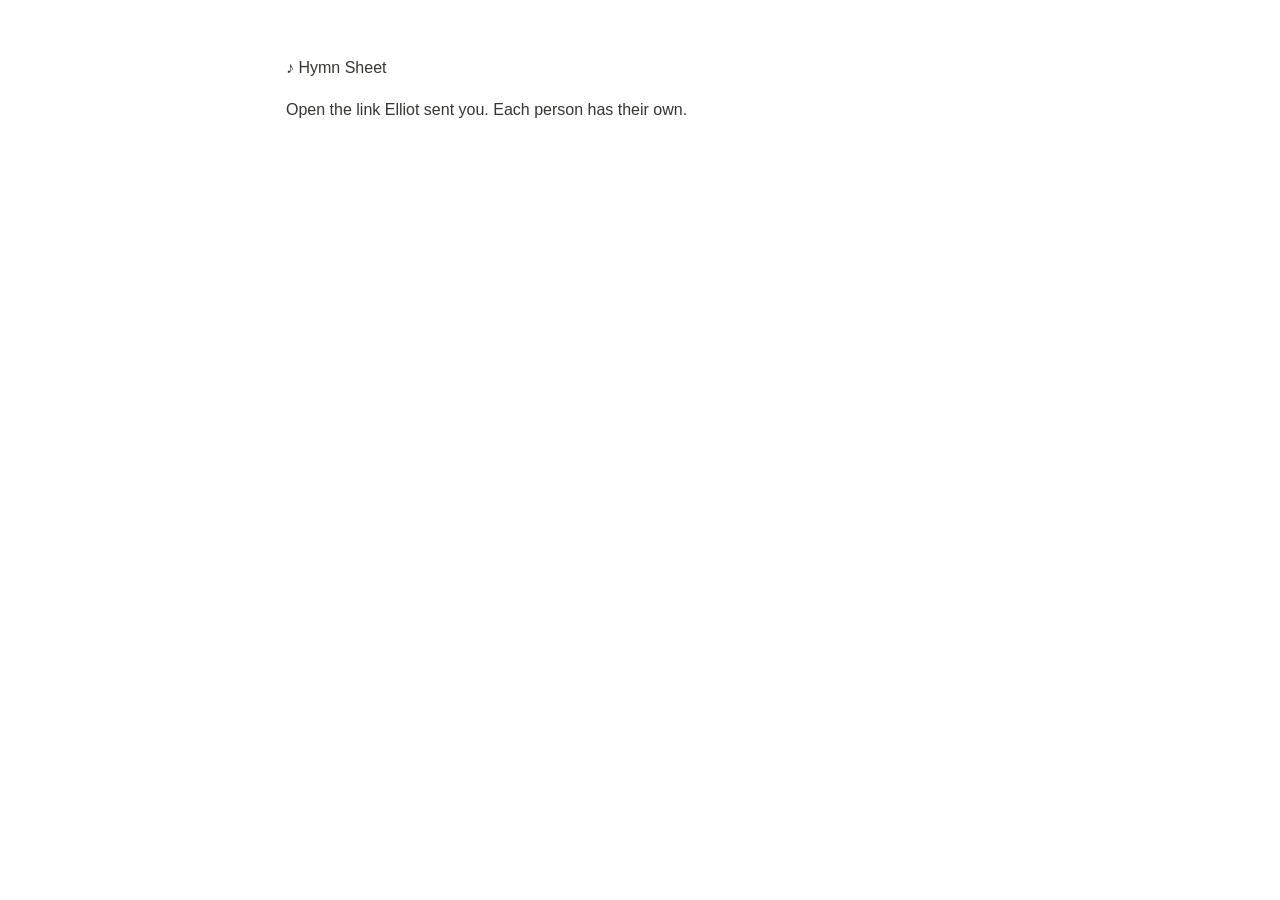
<file: index.html>
<!doctype html>
<html lang="en">
<head>
<meta charset="utf-8">
<meta name="viewport" content="width=device-width, initial-scale=1, viewport-fit=cover">
<meta name="robots" content="noindex, nofollow">
<meta name="referrer" content="no-referrer">
<meta name="theme-color" content="#f2f2f7" media="(prefers-color-scheme: light)">
<meta name="theme-color" content="#000000" media="(prefers-color-scheme: dark)">
<meta name="apple-mobile-web-app-capable" content="yes">
<meta name="apple-mobile-web-app-title" content="Hymn Sheet">
<title>Hymn Sheet</title>
<link rel="apple-touch-icon" href="icon.png">
<link rel="icon" href="icon.png">
<link rel="stylesheet" href="app.css?v=27">
</head>
<body>
<div id="app"><p class="boot">Hymn Sheet. Loading…</p></div>
<script src="config.js?v=3"></script>
<script src="rules.js?v=8"></script>
<script src="app.js?v=43"></script>
</body>
</html>
</file>
<file: app.css>
/* Hymn Sheet: Notion-style page (white page, property list, square to-dos, tag pills), light + dark. */
:root {
  --bg: #ffffff;
  --card: #ffffff;
  --ink: #37352f;
  --grey: #787774;
  --faint: rgba(55, 53, 47, .09);
  --hover: rgba(55, 53, 47, .06);
  --pill: rgba(227, 226, 224, .6);
  --blue: #2383e2;
  --green: #448361;
  --red: #d44c47;
  --orange: #cb912f;
  --tag-red: #ffe2dd; --tag-yellow: #fdecc8; --tag-green: #dbeddb; --tag-blue: #d3e5ef; --tag-grey: #e3e2e0;
}
@media (prefers-color-scheme: dark) {
  :root {
    --bg: #191919; --card: #191919; --ink: rgba(255,255,255,.88); --grey: rgba(255,255,255,.46);
    --faint: rgba(255,255,255,.09); --hover: rgba(255,255,255,.055); --pill: rgba(255,255,255,.08);
    --blue: #529cca; --green: #4dab9a; --red: #ff7369; --orange: #ffa344;
    --tag-red: #522e2a; --tag-yellow: #564328; --tag-green: #2b4632; --tag-blue: #28456c; --tag-grey: #373737;
  }
}

* { box-sizing: border-box; -webkit-tap-highlight-color: transparent; }
html { -webkit-text-size-adjust: 100%; }
body {
  margin: 0; background: var(--bg); color: var(--ink);
  font: 400 16px/1.5 ui-sans-serif, -apple-system, BlinkMacSystemFont, 'Segoe UI', Helvetica, 'Apple Color Emoji', Arial, sans-serif;
  -webkit-font-smoothing: antialiased;
}
a { color: inherit; text-decoration: underline; text-decoration-color: var(--faint); text-underline-offset: 3px; }
button, input, select { font: inherit; color: inherit; background: none; border: 0; margin: 0; }
button { cursor: pointer; padding: 0; text-align: left; }
.boot { padding: 60px 24px; color: var(--grey); }

.wrap { max-width: 900px; margin: 0 auto; padding: max(18px, env(safe-area-inset-top)) 20px 110px; }
@media (min-width: 900px) { .wrap { padding: 40px 96px 120px; } }
.grey { color: var(--grey); }
.red { color: var(--red); }
.amber { color: var(--orange); }
.small { font-size: 14px; }
.gap { margin-top: 18px; }
.hide { display: none !important; }

/* page header */
header .top { display: flex; justify-content: space-between; gap: 12px; font-size: 14px; color: var(--grey); }
.brand::before { content: '♪ '; }
header .me { color: var(--grey); text-align: right; }
h1 { font-size: 34px; line-height: 1.2; font-weight: 700; margin: 26px 0 14px; letter-spacing: -.01em; }
@media (min-width: 900px) { h1 { font-size: 40px; margin-top: 60px; } }
.facts { display: grid; grid-template-columns: 110px 1fr; gap: 0; margin: 0; font-size: 14px; }
.facts dt, .facts dd { padding: 6px 0; margin: 0; }
.facts dt { color: var(--grey); }
.facts dt::before { content: '≡ '; opacity: .6; }
.count { color: var(--grey); font-size: 14px; margin: 14px 0 0; padding-bottom: 14px; border-bottom: 1px solid var(--faint); }

/* view tabs */
nav {
  position: sticky; top: 0; z-index: 10; background: var(--bg);
  display: flex; gap: 2px; margin: 0 -8px; padding: 8px; border-bottom: 1px solid var(--faint); overflow-x: auto; scrollbar-width: none;
}
nav button { padding: 4px 9px; border-radius: 4px; font-size: 14px; color: var(--grey); white-space: nowrap; }
nav button:hover { background: var(--hover); }
nav button.on { color: var(--ink); font-weight: 500; box-shadow: inset 0 -2px 0 var(--ink); border-radius: 0; }

main section { margin-top: 28px; }
h2 { font-size: 20px; font-weight: 600; margin: 0 0 6px; }
h2 .grey { font-weight: 400; font-size: 16px; }
.filters { display: flex; flex-wrap: wrap; gap: 6px; margin-top: 18px; }
.filters button { padding: 2px 9px; border-radius: 4px; font-size: 14px; color: var(--grey); border: 1px solid var(--faint); }
.filters button.on { color: var(--blue); border-color: var(--blue); background: rgba(35,131,226,.06); }

ul, ol { list-style: none; margin: 0; padding: 0; }
.items li.item, .crew li.person {
  display: flex; align-items: flex-start; gap: 10px; padding: 6px 6px; margin: 0 -6px; border-radius: 4px;
}
.items li.item:hover, .crew li.person:hover { background: var(--hover); }
.items .body, .crew .body { flex: 1; min-width: 0; cursor: pointer; }
.items .name { word-wrap: break-word; }
.meta { color: var(--grey); font-size: 14px; margin-top: 3px; display: flex; flex-wrap: wrap; gap: 4px 6px; }
.meta .sep { display: none; }
.meta .tag { font-size: 13px; line-height: 20px; padding: 0 6px; border-radius: 3px; color: var(--ink); white-space: nowrap; }
.meta .t-plain { padding: 0 2px; color: var(--grey); }
.meta .t-blue { background: var(--tag-blue); }
.meta .t-green { background: var(--tag-green); }
.meta .t-yellow { background: var(--tag-yellow); }
.meta .t-red { background: var(--tag-red); }
.meta .t-grey { background: var(--tag-grey); }
.meta.note { font-size: 14px; color: var(--grey); display: block; }
.items li.packed .name { color: var(--grey); text-decoration: line-through; }

/* square to-do boxes */
button.box {
  flex: none; width: 16px; height: 16px; margin-top: 4px; border: 1.5px solid var(--ink); border-radius: 2px;
  display: grid; place-items: center; font-size: 0; opacity: .85;
}
button.box.on { background: var(--blue); border-color: var(--blue); opacity: 1;
  background-image: url("data:image/svg+xml,%3Csvg xmlns='http://www.w3.org/2000/svg' viewBox='0 0 14 14'%3E%3Cpath d='M3 7.4l2.6 2.6L11 4.6' fill='none' stroke='white' stroke-width='1.8'/%3E%3C/svg%3E"); background-size: 100%; }
button.tick { flex: none; font-size: 13px; padding: 1px 8px; border-radius: 4px; border: 1px solid var(--faint); color: var(--grey); }
button.tick.on { color: var(--green); border-color: transparent; background: var(--tag-green); }

.dot { flex: none; width: 8px; height: 8px; border-radius: 50%; background: var(--tag-grey); margin-top: 8px; }
.dot.on { background: #45b26b; }
.contact { margin-top: 6px; display: flex; flex-direction: column; gap: 4px; cursor: auto; font-size: 14px; }

/* callout for flags */
.flags { background: var(--tag-red); border-radius: 4px; padding: 14px 16px 10px 46px; position: relative; }
.flags::before { content: '⚑'; position: absolute; left: 18px; top: 13px; color: var(--red); }
.flags h2 { font-size: 16px; margin-bottom: 6px; }
.flags li { display: flex; justify-content: space-between; align-items: baseline; gap: 12px; padding: 3px 0; font-size: 15px; }
.flags i { font-style: normal; color: var(--grey); font-size: 13px; }
.flags .link { white-space: nowrap; }

/* forms look like a page's property panel */
form.box { display: flex; flex-direction: column; gap: 0; border: 1px solid var(--faint); border-radius: 6px; padding: 8px 14px 12px; }
form.box h2 { font-size: 16px; margin: 4px 0 6px; }
li.editor { padding: 4px 0 10px 26px; }
label { display: grid; grid-template-columns: 120px 1fr; align-items: center; gap: 8px; color: var(--grey); font-size: 14px; min-height: 34px; }
input, select { color: var(--ink); padding: 5px 6px; border-radius: 4px; width: 100%; min-width: 0; font-size: 16px; }
@media (min-width: 900px) { input, select { font-size: 14px; } }
input:hover, select:hover { background: var(--hover); }
input:focus, select:focus { outline: none; background: var(--hover); box-shadow: inset 0 0 0 1px var(--faint); }
input::placeholder { color: var(--grey); opacity: .6; }
form.box > input { margin: 4px 0; }
form.box p.small { margin: 8px 0 0; }
.row { display: flex; flex-wrap: wrap; align-items: center; gap: 8px 14px; margin-top: 10px; }
form button[type=submit] { background: var(--blue); color: #fff; padding: 5px 12px; border-radius: 4px; font-size: 14px; font-weight: 500; }
.btn { display: inline-block; padding: 5px 12px; border-radius: 4px; border: 1px solid var(--faint); font-size: 14px; text-decoration: none; }
.btn:hover { background: var(--hover); }
button.wide { width: 100%; padding: 6px 6px; color: var(--grey); font-size: 15px; border-radius: 4px; }
button.wide:hover { background: var(--hover); }
button.wide.on { color: var(--green); }
button.link, a.link { color: var(--grey); font-size: 14px; text-decoration: underline; text-decoration-color: var(--faint); }
button.link.red { color: var(--red); }

.shots li { display: grid; grid-template-columns: 34px 1fr; gap: 8px; padding: 6px 0; border-bottom: 1px solid var(--faint); }
.shots .no { color: var(--grey); }
.log li { padding: 5px 0; font-size: 14px; border-bottom: 1px solid var(--faint); }

footer { margin-top: 48px; color: var(--grey); font-size: 13px; }

#status {
  position: fixed; left: 50%; bottom: max(18px, env(safe-area-inset-bottom)); transform: translateX(-50%);
  max-width: calc(100% - 32px); background: var(--ink); color: var(--bg); padding: 7px 14px; border-radius: 6px; font-size: 14px;
  opacity: 0; pointer-events: none; transition: opacity .2s; z-index: 30; box-shadow: 0 4px 14px rgba(0,0,0,.18);
}
#status.show { opacity: 1; }
#status.bad { background: var(--red); color: #fff; }

/* Phones: tab bar at the bottom, like an iPhone app. */
@media (max-width: 899px) {
  nav {
    position: fixed; top: auto; left: 0; right: 0; bottom: 0; margin: 0; z-index: 20;
    background: color-mix(in srgb, var(--bg) 88%, transparent);
    -webkit-backdrop-filter: saturate(180%) blur(20px); backdrop-filter: saturate(180%) blur(20px);
    border-top: 1px solid var(--faint); border-bottom: 0; padding: 6px 8px max(6px, env(safe-area-inset-bottom));
  }
  nav button { flex: 1; text-align: center; padding: 10px 2px; font-size: 13px; border-radius: 0; }
  nav button.on { box-shadow: none; color: var(--blue); }
  #status { bottom: calc(70px + env(safe-area-inset-bottom)); }
}

/* DP notes */
.doc p { margin: 0 0 6px; }
.bul { list-style: disc; padding-left: 20px; }
.bul li { padding: 2px 0; }
textarea { font: inherit; font-size: 15px; color: var(--ink); background: none; border: 1px solid var(--faint, var(--sep)); border-radius: 6px; padding: 10px; width: 100%; min-height: 320px; resize: vertical; margin: 6px 0; }
textarea:focus { outline: none; }
.btn.msg { margin-bottom: 4px; }
.btn.wide-btn { display: block; width: 100%; text-align: center; }

/* since you last looked */
.since { background: var(--tag-blue); border-radius: 4px; padding: 12px 16px 8px; }
.since h2 { font-size: 16px; margin-bottom: 4px; }
.since li { padding: 2px 0; font-size: 15px; }
.since .row { margin-top: 6px; }
.log li.new { box-shadow: inset 3px 0 0 var(--blue); padding-left: 8px; }

/* job switcher (one link per person) */
.jobs { display: flex; flex-wrap: wrap; gap: 6px; margin-top: 14px; }
.jobs button { padding: 2px 9px; border-radius: 4px; font-size: 14px; color: var(--grey); border: 1px solid var(--faint); }
.jobs button.on { color: var(--ink); border-color: var(--ink); }

/* Elliot's links list */
.links li { display: flex; justify-content: space-between; align-items: center; gap: 12px; padding: 5px 0; border-bottom: 1px solid var(--faint); font-size: 15px; }
.links .row { margin: 0; flex-wrap: nowrap; }

/* questions */
.asks { background: var(--tag-yellow); border-radius: 4px; padding: 12px 16px 8px; margin-bottom: 14px; }
.asks h2 { font-size: 16px; margin-bottom: 4px; }
.ask-q { list-style: none; padding: 6px 0; border-bottom: 1px solid var(--faint); }
.ask-q:last-child { border-bottom: 0; }
.ask-q .answer { margin-top: 4px; padding-left: 10px; border-left: 2px solid var(--green); }
.ask-q .link { margin-top: 4px; }
.reply { display: flex; gap: 8px; margin-top: 6px; }
.reply input { flex: 1; min-width: 0; }
.reply button { flex: none; padding: 4px 10px; border-radius: 4px; background: var(--ink); color: var(--bg); font-size: 14px; }

/* "you sure?" before a tick */
.sure {
  position: fixed; left: 50%; transform: translateX(-50%); bottom: max(18px, env(safe-area-inset-bottom)); z-index: 25;
  width: min(480px, calc(100% - 32px)); background: var(--bg); border: 1px solid var(--faint); border-radius: 8px;
  padding: 14px 16px 12px; box-shadow: 0 8px 30px rgba(0,0,0,.2);
}
.sure p { margin: 0 0 4px; }
.sure .row { margin-top: 10px; }
.sure .yes { padding: 6px 14px; border-radius: 4px; background: var(--blue); color: #fff; font-size: 15px; }
@media (max-width: 899px) { .sure { bottom: calc(70px + env(safe-area-inset-bottom)); } }
.sure input { width: 100%; margin-top: 8px; padding: 8px 10px; border: 1px solid var(--faint); border-radius: 4px; background: var(--hover); color: var(--ink); font-size: 16px; }
.sure .grey.small { margin-top: 8px; }

/* To send (Elliot only): ready-to-copy replies */
.tosend .msgtext { white-space: pre-wrap; word-wrap: break-word; font: inherit; margin: 6px 0; padding: 8px; background: var(--hover); }
.tosend .body { cursor: default; }
/* Me page: hint under the tabs, hello line, documents first, flags in the to-do list */
.hint { margin: 4px 0 12px; }
.hello { margin: 4px 0 12px; font-size: 16px; }
.docs { background: var(--hover); border-radius: 4px; padding: 12px 16px 8px; }
.docs h2 { font-size: 16px; margin-bottom: 4px; }
.flagrow > .flagmark { display: inline-flex; align-items: center; justify-content: center; width: 20px; height: 20px; flex: none; font-weight: 600; }
.flagrow .body { cursor: default; }
/* Documents: name left, arrow pinned right (never wraps), who & when small below */
.doclist { list-style: none; padding: 0; margin: 0; }
.doclist li { padding: 8px 0; border-top: 1px solid var(--faint); }
.doclist li:first-child { border-top: 0; }
a.doc-link { display: flex; align-items: baseline; gap: 12px; text-decoration: none; color: inherit; font-weight: 500; }
a.doc-link .doc-name { flex: 1; min-width: 0; text-decoration: underline; text-decoration-color: var(--faint); text-underline-offset: 3px; }
a.doc-link .doc-arrow { flex: none; color: var(--grey); }
.doc-who { display: block; font-size: 13px; color: var(--grey); margin-top: 2px; }
.start { margin-bottom: 8px; }
.maindoc { background: var(--hover); border-radius: 4px; padding: 12px 16px; font-size: 17px; }
.maindoc a.doc-link { font-weight: 600; }
.chips { display: flex; flex-wrap: wrap; gap: 8px; margin-top: 10px; }
.chip { font: inherit; font-size: 14px; padding: 6px 12px; border-radius: 999px; border: 1px solid var(--faint); background: transparent; color: inherit; cursor: pointer; }
.chip:hover { background: var(--hover); }
.contents .chips { margin-top: 0; }
[id] { scroll-margin-top: 12px; }
footer .link { font-size: 13px; padding: 0; }
.chat .msgs { list-style: none; padding: 0; margin: 0 0 8px; }
.chat .msg { padding: 6px 0; }
.chat .who { font-weight: 600; margin-top: 8px; }
.chat .who .grey { font-weight: 400; }
.chat .said { white-space: pre-wrap; word-wrap: break-word; line-height: 1.45; }
.chat .acts { display: flex; gap: 12px; opacity: .8; }
.chat .acts .link { padding: 0; font-size: 12px; }
.chat .at { color: var(--blue); font-weight: 600; }
.chat .say { position: sticky; bottom: 72px; display: flex; gap: 8px; background: var(--bg); padding: 8px 0; }
.chat .say input { flex: 1; min-width: 0; }
@media (min-width: 700px) { .chat .say { bottom: 0; } }
.chains { margin-bottom: 8px; }
.chain-row { border-top: 1px solid var(--faint); padding: 12px 0; }
.chain-row .top { display: flex; justify-content: space-between; align-items: center; gap: 12px; cursor: pointer; }
.chain-row .top b { font-size: 16px; }
.chain-row .next .who { font-weight: 600; color: var(--orange, #c4791b); }
.chain-row .next.done { color: var(--green, #4dab9a); font-weight: 600; }
.chain-row .steps { font-size: 13px; color: var(--grey); }
.pillbtn { font: inherit; font-size: 13px; padding: 4px 12px; border-radius: 999px; border: 1px solid var(--faint); background: transparent; color: inherit; cursor: pointer; white-space: nowrap; }
.pillbtn.go { background: var(--blue); border-color: var(--blue); color: #fff; }
.chain-steps { list-style: none; padding: 0; margin: 4px 0 0; }
.chain-steps li { display: grid; grid-template-columns: 82px 1fr auto auto; gap: 8px; align-items: baseline; padding: 6px 0; font-size: 14px; }
.chain-steps .sname { color: var(--grey); font-size: 12px; text-transform: uppercase; letter-spacing: .04em; }
.chain-steps li.d .sname { color: var(--green, #4dab9a); }
.chain-steps li.n .sname, .chain-steps li.n .swhen { color: var(--orange, #c4791b); font-weight: 600; }
.chain-steps .swhen { color: var(--grey); font-size: 13px; }
.chain-steps .link { padding: 0; }
.flagmark.blue { color: var(--blue); }

.tour { background: var(--hover); border-radius: 4px; padding: 12px 14px; margin-bottom: 12px; }
.tour-head { display: flex; justify-content: space-between; align-items: baseline; }
.tour-head h2 { margin: 0; font-size: 16px; }
.tour-head .link { padding: 0; font-size: 13px; }
.tiles { display: grid; grid-template-columns: 1fr 1fr; gap: 8px; margin-top: 10px; }
@media (min-width: 700px) { .tiles { grid-template-columns: repeat(3, 1fr); } }
.tile { font: inherit; text-align: left; background: var(--bg); border: 1px solid var(--faint); border-radius: 4px; padding: 10px; cursor: pointer; color: inherit; display: flex; flex-direction: column; gap: 2px; }
.tile .num { font-size: 11px; color: var(--grey); }
.tile b { font-size: 14px; }
.tile .grey { font-size: 12px; line-height: 1.3; }
.chain-row .top .grey { white-space: nowrap; }
.chain-row .bar { display: flex; gap: 3px; margin: 10px 0 6px; cursor: pointer; }
.chain-row .seg { flex: 1; min-width: 0; }
.chain-row .seg i { display: block; height: 6px; border-radius: 3px; background: var(--faint); }
.chain-row .seg.d i { background: var(--green, #4dab9a); }
.chain-row .seg.n i { background: var(--orange, #e9a23b); }
.chain-row .seg em { display: block; font-style: normal; font-size: 10px; color: var(--grey); margin-top: 3px; white-space: nowrap; overflow: hidden; text-overflow: ellipsis; }
.chain-row .seg.n em { color: var(--orange, #c4791b); font-weight: 600; }
.chain-row .nextrow { display: flex; justify-content: space-between; align-items: center; gap: 12px; margin-top: 4px; }
.chain-row .nextrow .link { padding: 0; white-space: nowrap; }

/* ---------- Kit lists, callout, preview bar (26 Nov). Back to the plain Notion look 27 Nov: no grey page or rounded white cards ---------- */
:root { --page: var(--bg); --group: var(--bg); --sep: var(--faint); }
/* Notion callout */
.callout { display: flex; gap: 10px; padding: 14px; margin-bottom: 14px; }
.callout .ico { font-size: 20px; line-height: 1.3; }
.callout .cbody { flex: 1; min-width: 0; }
.callout .ct { font-weight: 600; font-size: 17px; }
.callout ol { margin: 6px 0 0; padding-left: 20px; }
.callout li { margin: 3px 0; }
.callout .plain { text-align: left; padding: 0; color: inherit; }
.callout .more { margin-top: 8px; color: var(--grey); font-size: 15px; }
.callout .more summary { cursor: pointer; list-style: none; }
.callout .more summary::-webkit-details-marker { display: none; }
.callout .more summary::before { content: '▸ '; }
.callout .more[open] summary::before { content: '▾ '; }
.callout .more b { color: var(--ink); }
.callout .more ul { margin: 6px 0 0; padding-left: 18px; color: var(--ink); }
.callout .more li { margin: 4px 0; }
.callout .gotit { margin-top: 10px; color: var(--blue); font-size: 16px; }
/* Apple grouped list for kit lists */
.chains .ghdr { font-size: 13px; text-transform: uppercase; letter-spacing: .02em; color: var(--grey); margin: 16px 14px 6px; }
.chains .group { overflow: hidden; }
.chains .cell { position: relative; }
.chains .cell + .cell::before { content: ''; position: absolute; top: 0; left: 58px; right: 0; border-top: .5px solid var(--sep); }
.chains .crow { display: flex; align-items: center; gap: 12px; padding: 11px 14px; }
.chains .ring { width: 32px; height: 32px; flex: none; }
.chains .ring circle { fill: none; stroke-width: 4; stroke-linecap: round; }
.chains .ring .track { stroke: var(--faint); stroke-linecap: butt; }
.chains .ring .nextarc { stroke: var(--orange); }
.chains .ring .donearc { stroke: var(--green); }
.chains .ring .tick { fill: none; stroke: var(--green); stroke-width: 3; stroke-linecap: round; stroke-linejoin: round; }
.chains .cmain { flex: 1; min-width: 0; cursor: pointer; }
.chains .ctitle { font-size: 17px; }
.chains .csub { font-size: 14px; color: var(--grey); }
.chains .csub .w { color: var(--orange); font-weight: 600; }
.chains .cact { color: var(--blue); font-size: 15px; white-space: nowrap; }
.chains .cact.strong { font-weight: 600; }
.chains .chev { color: var(--grey); opacity: .5; font-size: 20px; cursor: pointer; width: 12px; text-align: center; }
.chains .chain-steps { margin: 0 14px 4px 58px; padding: 0; }
.chains .chain-steps li { grid-template-columns: 10px 84px 1fr auto auto; border-top: .5px solid var(--sep); }
.chains .sdot { width: 8px; height: 8px; border-radius: 50%; background: var(--faint); align-self: center; }
.chains li.d .sdot { background: var(--green); } .chains li.n .sdot { background: var(--orange); }
.chains .seeitems { margin: 0 14px 10px 58px; }
.chains .gfoot { font-size: 13px; color: var(--grey); margin: 6px 14px 0; }
.viewas { position: sticky; top: 0; z-index: 30; background: var(--orange); color: #fff; font-size: 14px; padding: 8px 12px; border-radius: 10px; margin-bottom: 8px; display: flex; gap: 8px; align-items: center; flex-wrap: wrap; }
.viewas button { margin-left: auto; background: rgba(255,255,255,.25); color: #fff; border-radius: 999px; padding: 3px 10px; font-weight: 600; }

/* Tick toast */
#toast { position: fixed; left: 50%; transform: translateX(-50%); bottom: max(18px, env(safe-area-inset-bottom)); z-index: 31;
  display: flex; align-items: center; gap: 14px; max-width: calc(100% - 32px); box-sizing: border-box;
  background: rgba(28,28,30,.94); color: #fff; padding: 10px 16px; border-radius: 14px; font-size: 15px;
  box-shadow: 0 6px 20px rgba(0,0,0,.22); animation: toastin .18s ease-out; pointer-events: none; }
#toast button { pointer-events: auto; }
#toast .tt { flex: 1; min-width: 0; white-space: nowrap; overflow: hidden; text-overflow: ellipsis; }
#toast button.link { color: #0a84ff; font-weight: 600; text-decoration: none; border: 0; padding: 0; white-space: nowrap; }
@keyframes toastin { from { opacity: 0; transform: translate(-50%, 8px); } to { opacity: 1; transform: translate(-50%, 0); } }
@media (max-width: 899px) { #toast { bottom: calc(76px + env(safe-area-inset-bottom)); } }

/* How it works: a Notion callout (27 Nov): flat tinted block, small radius, Notion type, quiet Got it */
.callout { background: rgba(241,241,239,1); border-radius: 4px; padding: 16px 16px 14px 12px; gap: 8px; font-size: 15px; line-height: 1.5; color: #37352f; font-family: ui-sans-serif, -apple-system, BlinkMacSystemFont, 'Segoe UI', Helvetica, Arial, sans-serif; }
.callout .ico { font-size: 18px; line-height: 1.4; width: 24px; text-align: center; }
.callout .ct { font-size: 15px; font-weight: 600; }
.callout ol { padding-left: 22px; margin-top: 4px; }
.callout li { margin: 2px 0; }
.callout .plain { font-size: 15px; }
.callout .plain b { font-weight: 600; }
.callout .more { font-size: 15px; color: rgba(55,53,47,.65); margin-top: 6px; }
.callout .more b, .callout .more ul { color: #37352f; }
.callout .gotit { margin-top: 10px; font-size: 14px; color: rgba(55,53,47,.65); background: rgba(55,53,47,.08); border-radius: 4px; padding: 3px 8px; }
@media (prefers-color-scheme: dark) {
  .callout { background: #252525; color: rgba(255,255,255,.81); }
  .callout .more { color: rgba(255,255,255,.46); }
  .callout .more b, .callout .more ul { color: rgba(255,255,255,.81); }
  .callout .gotit { color: rgba(255,255,255,.6); background: rgba(255,255,255,.08); }
}

/* Notion look for the kit lists (27 Nov) */
.chains .ghdr { text-transform: none; letter-spacing: 0; font-size: 14px; font-weight: 600; margin: 18px 0 4px; }
.chains .group { background: none; border-radius: 0; border-top: 1px solid var(--faint); }
.chains .cell + .cell::before { left: 0; border-top: 1px solid var(--faint); }
.chains .crow { padding: 10px 2px; }
.chains .crow:hover { background: var(--hover); }
.chains .ring { width: 26px; height: 26px; }
.chains .ctitle { font-size: 16px; font-weight: 500; }
.chains .cact { font-size: 14px; padding: 2px 8px; border-radius: 4px; color: var(--ink); background: var(--pill); }
.chains .cact.strong { color: #fff; background: var(--blue); font-weight: 500; }
.chains .chain-steps, .chains .seeitems { margin-left: 40px; margin-right: 2px; }
.chains .gfoot { margin-left: 0; }
.viewas { border-radius: 4px; }

/* Chat @ name picker */
.chat .say { position: sticky; }
.mentions { position: absolute; left: 0; right: 70px; bottom: calc(100% - 4px); background: var(--bg); border: 1px solid var(--faint); border-radius: 6px; box-shadow: 0 8px 24px rgba(15,15,15,.14); padding: 4px; z-index: 5; max-height: 260px; overflow: auto; }
.mentions[hidden] { display: none; }
.mention { display: block; width: 100%; text-align: left; padding: 7px 10px; border-radius: 4px; font-size: 15px; }
.mention b { font-weight: 500; }
.mention .grey { font-size: 13px; margin-left: 4px; }
.mention.on, .mention:hover { background: var(--hover); }
</file>
